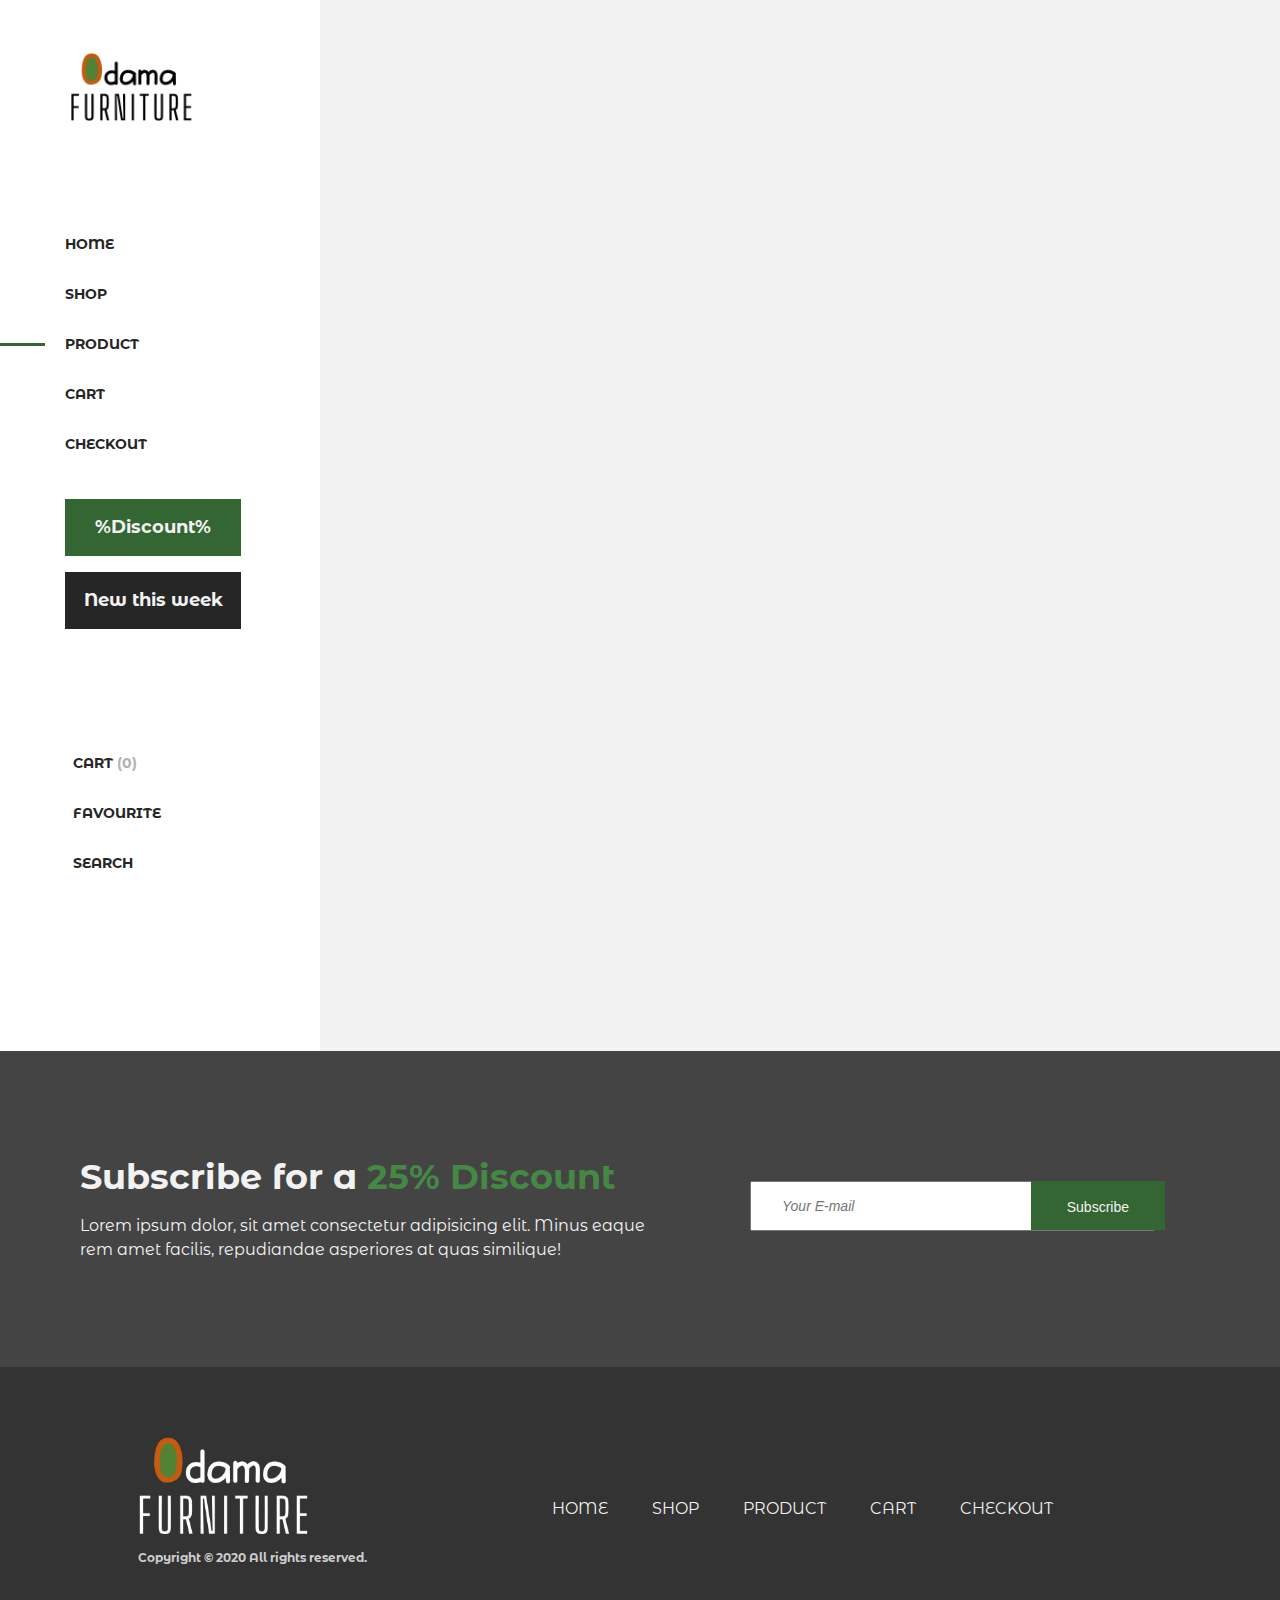
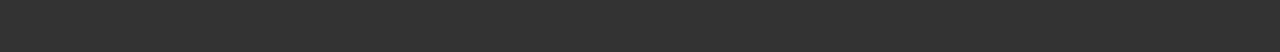
<file: product.html>
<!DOCTYPE html>
<html lang="en">
<head>
  <meta charset="UTF-8">
  <meta name="viewport" content="width=device-width, initial-scale=1.0">
  <link href="https://fonts.googleapis.com/css?family=Montserrat+Alternates&display=swap" rel="stylesheet">
  <link rel="stylesheet" href="https://use.fontawesome.com/releases/v5.6.1/css/all.css" integrity="sha384-gfdkjb5BdAXd+lj+gudLWI+BXq4IuLW5IT+brZEZsLFm++aCMlF1V92rMkPaX4PP" crossorigin="anonymous">
  <link rel="stylesheet" href="/css/style3.css">
  <!-- <link rel="shortcut icon" type="image/x-icon" href="/favicon.ico"> -->
  <title>Odama Furniture|Product</title>
</head>
<body>
 <aside>
   <nav id="main-nav">
     <div class="nav-container">
     <div class="nav-image"> <img src="/images/odamalogo.png" alt=""><a href="index.html"></a></div>
     <div class="navigate">
       <a class="product-not-active1" href="index.html"> Home</a>
       <a class="not-active1" href="shop.html"> Shop</a>
       <a class="active" href="product.html"> Product</a>
       <a class="not-active3" href="#"> Cart</a>
       <a class="not-active4" href="#"> Checkout</a>
       <!-- <input class="nav-dis" type="button" value="%Discount">
       <input class="nav-new" type="button" value="New this week"> -->
       <a class="nav-dis"  href="#"> %Discount%</a>
       <a class="nav-new" href="#"> New this week</a>
       <div class="side-nav">
         <a href="#"><i class="fas fa-shopping-cart"></i> Cart <span>(0)</span></a>
         <a href="#"><i class="far fa-star"></i> Favourite</a>
         <a class="nav-search" href="#"><i class="fas fa-search"></i> Search</a>
       </div>
       <div class="social">
         <a href="#"><i class="fab fa-pinterest"></i></a>
         <a href="#"><i class="fab fa-instagram"></i></a>
         <a href="#"><i class="fab fa-facebook-f"></i></a>
         <a href="#"><i class="fab fa-twitter"></i></a>
       </div>
     </div>
    </div>
   </nav>
 </aside>

 
 
 <!-- Before Footer -->
 <section class="bf-container">
    <div class="bf-content">
      <div class="bf-text">
        <h3>Subscribe for a <span> 25% Discount</span></h3>
        <p>Lorem ipsum dolor, sit amet consectetur adipisicing elit. Minus eaque rem amet facilis, repudiandae asperiores at quas similique!</p>
      </div>
      <div class="bf-input">
        <input type="email" placeholder="Your E-mail">
        <input type="submit" value="Subscribe">
    </div>
    </div>
 </section>

 <!-- Footer -->
 <footer class="footer-container">
    <div class="footer-content">
      <div class="footer1">
        <a href="#"><img src="/images/footerlogo.png" alt=""></a>
        <h3>Copyright &copy 2020 All rights reserved.</h3>
      </div>
      <div class="footer-nav">
        <a href="index.html"> Home</a>
        <a href="shop.html"> Shop</a>
        <a href="#"> Product</a>
        <a href="#"> Cart</a>
        <a href="#"> Checkout</a>
      </div>
    </div>
 </footer>
</body>
</html>
</file>
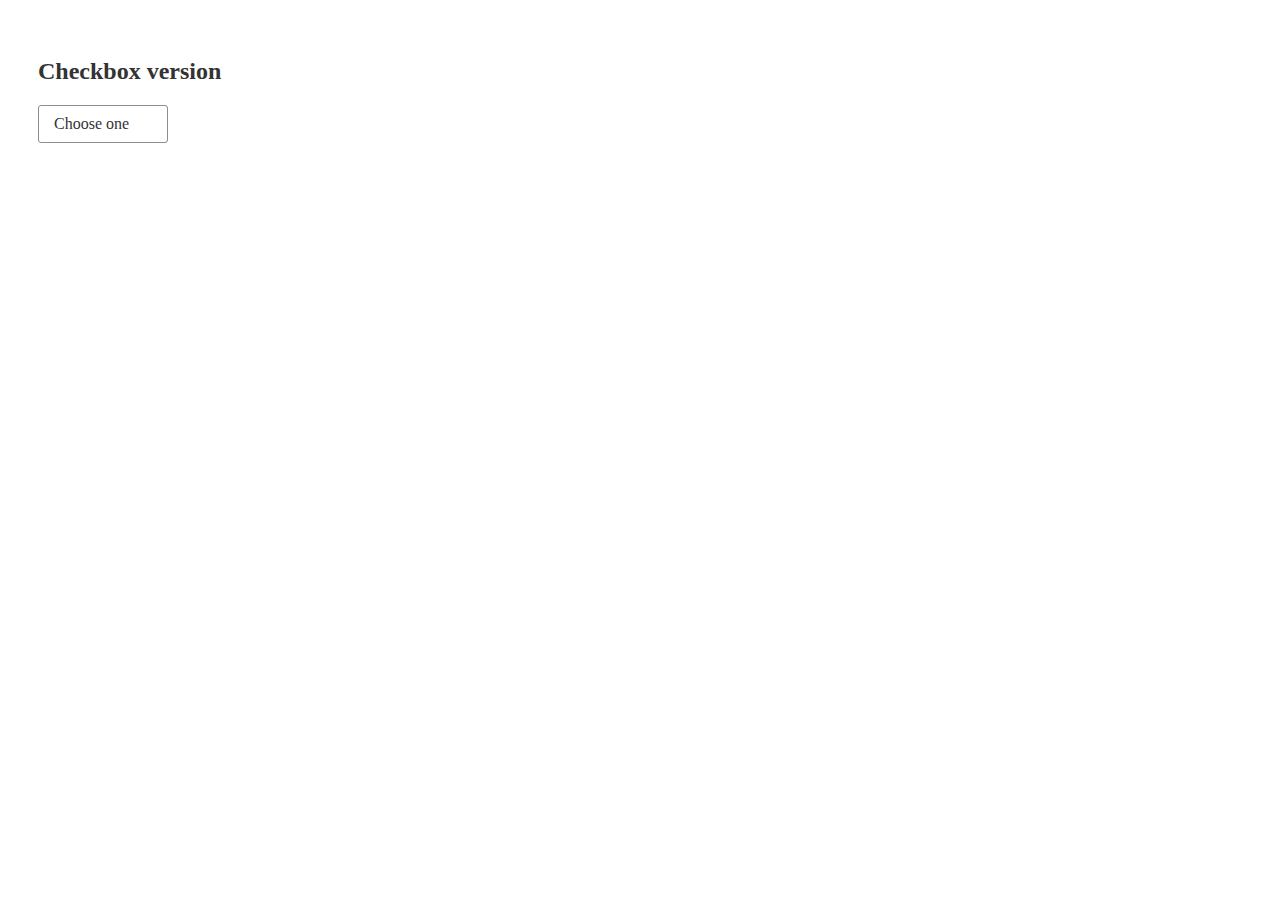
<file: test.html>
<!DOCTYPE html>
<html lang="en">
<head>
  <meta charset="UTF-8">
  <meta name="viewport" content="width=device-width, initial-scale=1.0">
  <title>Document</title>
  <style>
    .dropdown {
      position: relative;
      display: inline-block;
    }
    
    .dropdown > input[type="checkbox"] {
      position: absolute;
      left: -100vw;
    }
    
 .dropdown > label,
    .dropdown > a[role="button"] {
      display: inline-block;
      padding: 6px 15px;
      color: #333;
      line-height: 1.5em;
      text-decoration: none;
      border: 1px solid #8c8c8c;
      cursor: pointer;
      -webkit-border-radius: 3px;
      -moz-border-radius: 3px;
      border-radius: 3px;
    }
    
    .dropdown > label:hover,
    .dropdown > a[role="button"]:hover,
    .dropdown > a[role="button"]:focus {
      border-color: #333;
    }
    
    .dropdown > label:after,
    .dropdown > a[role="button"]:after {
      content: "\f13a";
      font-family: FontAwesome;
      display: inline-block;
      margin-left: 6px;
    }
    
   .dropdown > ul {
      position: absolute;
      z-index: 999;
      display: block;
      left: -100vw;
      top: calc(1.5em + 14px);
      /*  border: 1px solid #8c8c8c; */
      background: #fff;
      padding: 6px 0;
      margin: 0;
      list-style: none;
      width: 100%;
      -webkit-border-radius: 3px;
      -moz-border-radius: 3px;
      border-radius: 3px;
      -webkit-box-shadow: 0 3px 8px rgba(0,0,0,.15);
      -moz-box-shadow: 0 3px 8px rgba(0,0,0,.15);
      box-shadow: 0 3px 8px rgba(0,0,0,.15);
    }
    
      .dropdown > ul a {
      display: block;
      padding: 6px 15px;
      text-decoration: none;
      color: #333;
    }
    
    .dropdown > ul a:hover,
    .dropdown > ul a:focus {
      background: #ececec;
    }
    
  .dropdown > input[type="checkbox"]:checked ~ ul,
    .dropdown > ul:target {
      left: 0;
    }
    
    .dropdown > [type="checkbox"]:checked + label:after,
    .dropdown > ul:target ~ a:after {
      content: "\f139";
    }
    
    .dropdown a.close {
      display: none;
    }
    
    .dropdown > ul:target ~ a.close {
      display: block;
      position: absolute;
      left: 0;
      top: 0;
      height: 100%;
      width: 100%;
      text-indent: -100vw;
      z-index: 1000;
    } 

    *,
*:before,
*:after {
  box-sizing: border-box;
}

body {
  padding: 30px;
  color: #333;
}

.dropdown + h2 {
  margin-top: 60px;
}
    
  </style>
</head>
<body>
<h2>Checkbox version</h2>

<div class="dropdown">
  <input type="checkbox" id="my-dropdown" value="" name="my-checkbox">
  <label for="my-dropdown"
     data-toggle="dropdown">
  Choose one
  </label>
  <ul>
    <li><a href="#">Coffee</a></li>
    <li><a href="#">Coverage</a></li>
    <li><a href="https://twitter.com/hashtag/covfefe">Covfefe</a></li>
  </ul>
</div>
</body>
</html>
</file>
<file: css/style3.css>
:root {
  --primary-color: #336633;
  --secondary-color: #448844;
  --light-colour: #f2f2f2;
  --dark-color: #262626;
  --hover-color: #4d4d4d;
  --price-color: #595959;
  --max-width: 1280px;
}

/* Reset */
* {
  margin: 0;
  padding: 0;
  box-sizing: border-box;
  /* max-height: 2000px; */
}

body {
  font-family: 'Montserrat Alternates', sans-serif;
  line-height: 1.5;
  background: var(--light-colour);
}

a {
  text-decoration: none;
  color: var(--dark-color);
}

ul {
  list-style: none;
}

img {
  width: 100%;
}

/* Utility */
.nav-container {
  width: 320px;
  height: 1051px;
  font-size: 16px;
  background: #fff;
  padding: 25px 50px;
}

.bf-container {
  position: relative;
  width: 1280px;
  height: 316px;
  background: #444;
  padding-top: 100px;
}

.footer-container {
  width: var(--max-width);
  height: 285px;
  background: #333333;
}

/* Navbar */
#main-nav .nav-container .nav-image {
  padding-top: -5px;
}

#main-nav .nav-container .navigate {
 display: grid;
 grid-template-rows: repeat(5, 50px);
 margin-top: 80px;
 margin-left: 15px;
}

#main-nav .nav-container .navigate a {
  text-transform: uppercase;
  font-size: 14px;
  font-weight: bold;
}

#main-nav .nav-container .navigate .active {
  margin-right: 150px;
}

#main-nav .nav-container .navigate .active::after {
  content: '';
  background: var(--primary-color);
  position: absolute;
  top: 310px;
  left: 0px;
  width: 45px;
  height: 3px;
  margin-top: 33px;
  transition-duration: 500ms;
  z-index: 10;
}

#main-nav .nav-container .navigate .active:hover {
  color: var(--secondary-color);
}

#main-nav .nav-container .navigate .product-not-active1:after {
  content: '';
  background: var(--primary-color);
  position: absolute;
  top: 180px;
  left: 0px;
  width: 0; /*the width and the height actually created the line by the left, it doesn't show here because the width has been set to 0 */
  height: 3px;
  margin-top: 62.5px;
  transition-duration: 500ms;
  z-index: 10;
}

#main-nav .nav-container .navigate .product-not-active1:hover {
  color: var(--secondary-color);
}

#main-nav .nav-container .navigate .product-not-active1:hover::after { /* the transition will only work when we hover on the element because the width has been set 45px */
  width: 45px;
  transition: width .5s;
}

#main-nav .nav-container .navigate .not-active1:after {
  content: '';
  background: var(--primary-color);
  position: absolute;
  top: 230px;
  left: 0px;
  width: 0; /*the width and the height actually created the line by the left, it doesn't show here because the width has been set to 0 */
  height: 3px;
  margin-top: 62.5px;
  transition-duration: 500ms;
  z-index: 10;
}

#main-nav .nav-container .navigate .not-active1:hover {
  color: var(--secondary-color);
}

#main-nav .nav-container .navigate .not-active1:hover::after { /* the transition will only work when we hover on the element because the width has been set 45px */
  width: 45px;
  transition: width .5s;
}

#main-nav .nav-container .navigate .not-active2:after {
  content: '';
  background: var(--primary-color);
  position: absolute;
  top: 280px;
  left: 0px;
  width: 0; /*the width and the height actually created the line by the left, it doesn't show here because the width has been set to 0 */
  height: 3px;
  margin-top: 62.5px;
  transition-duration: 500ms;
  z-index: 10;
}

#main-nav .nav-container .navigate .not-active2:hover {
  color: var(--secondary-color);
}

#main-nav .nav-container .navigate .not-active2:hover::after { /* the transition will only work when we hover on the element because the width has been set 45px */
  width: 45px;
  transition: width .5s;
}

#main-nav .nav-container .navigate .not-active3:after {
  content: '';
  background: var(--primary-color);
  position: absolute;
  top: 330px;
  left: 0px;
  width: 0; /*the width and the height actually created the line by the left, it doesn't show here because the width has been set to 0 */
  height: 3px;
  margin-top: 62.5px;
  transition-duration: 500ms;
  z-index: 10;
}

#main-nav .nav-container .navigate .not-active3:hover {
  color: var(--secondary-color);
}

#main-nav .nav-container .navigate .not-active3:hover::after { /* the transition will only work when we hover on the element because the width has been set 45px */
  width: 45px;
  transition: width .5s;
}

#main-nav .nav-container .navigate .not-active4:after {
  content: '';
  background: var(--primary-color);
  position: absolute;
  top: 380px;
  left: 0px;
  width: 0; /*the width and the height actually created the line by the left, it doesn't show here because the width has been set to 0 */
  height: 3px;
  margin-top: 62.5px;
  transition-duration: 500ms;
  z-index: 10;
}

#main-nav .nav-container .navigate .not-active4:hover {
  color: var(--secondary-color);
}

#main-nav .nav-container .navigate .not-active4:hover::after { /* the transition will only work when we hover on the element because the width has been set 45px */
  width: 45px;
  transition: width .5s;
}

#main-nav .nav-container .navigate .nav-dis {
  background:var(--primary-color);
  margin: 15px 70px 13px 0px;
  padding: 15px 30px 15px 30px;
  color: var(--light-colour);
  text-align: center;
  text-transform: none;
  font-size: 18px; 
}

#main-nav .nav-container .navigate .nav-dis:hover {
  background: var(--dark-color);
}

#main-nav .nav-container .navigate .nav-new {
  background:var(--dark-color);
  margin: 3px 70px 60px 0px;
  padding: 15px 15px 15px 15px;
  color: var(--light-colour);
  text-align: center;
  text-transform: none;
  font-size: 18px; 
}

#main-nav .nav-container .navigate .side-nav {
  display: grid;
  grid-template-rows: repeat(3, 50px);
  margin-top: 60px;
}

#main-nav .nav-container .navigate .side-nav i {
  font-size: 18px;
  margin-right: 8px;
  color: #b3b3b3;
}

#main-nav .nav-container .navigate .side-nav a:hover {
  color: var(--secondary-color);
}

#main-nav .nav-container .navigate .side-nav span {
  color: #b3b3b3;
}

#main-nav .nav-container .navigate .side-nav .nav-search i{
  transform: rotate(90deg);
}

#main-nav .nav-container .navigate .social {
  margin-top: 80px;
}

#main-nav .nav-container .navigate .social i {
  color: #b3b3b3;
  font-size: 17px;
  padding-right: 40px;
}

#main-nav .nav-container .navigate .social i:hover {
  color: var(--secondary-color);
}
/* Before Footer */
.bf-container .bf-content {
  display: grid;
  grid-template-columns: 750px 200px;
}

.bf-container .bf-content .bf-text {
  margin: 0 80px;
  color: var(--light-colour);
}

.bf-container .bf-content .bf-text h3 {
  font-size: 35px;
  margin: 0 0 10px;
}

.bf-container .bf-content .bf-text h3 span {
  color: var(--secondary-color);
}

.bf-container .bf-content .bf-input input[type='email'] {
  position: absolute;
  top: 130px;
  width: 405px;
  height: 50px;
  font-size: 14px;
  font-style: italic;
  padding: 0 30px;
}

.bf-container .bf-content .bf-input input[type='submit'] {
  position: absolute;
  top: 130px;
  right: 115px;
  font-size: 14px;
  padding: 17px 35px 14px 35px;
  background: var(--primary-color);
  border: 1px var(--primary-color) solid;
  color: var(--light-colour);
  cursor: pointer;
  z-index: 1px;
}

.footer-container .footer-content {
  width: 1140px;
  height: 125px;
  display: grid;
  grid-template-columns: 500px 550px ;
  grid-gap: 2rem;
}

.footer-container .footer-content .footer1 {
  margin-left: 110px;
  margin-top: 30px;
}

.footer-container .footer-content .footer1 img {
  width: 307px;
  height: 175px;
}

.footer-container .footer-content .footer1 h3 {
  padding-left: 28px;
  margin-top: -30px;
  color: #ccc;
  font-size: 12px;
}

.footer-container .footer-content .footer-nav {
  padding: 130px 0;
  text-transform: uppercase;
}

.footer-container .footer-content .footer-nav a {
  text-align: center;
  color: var(--light-colour);
  margin-top: 65px;
  padding: 30px 20px;
}

.footer-container .footer-content .footer-nav a:hover {
  color: var(--secondary-color);
}
</file>
